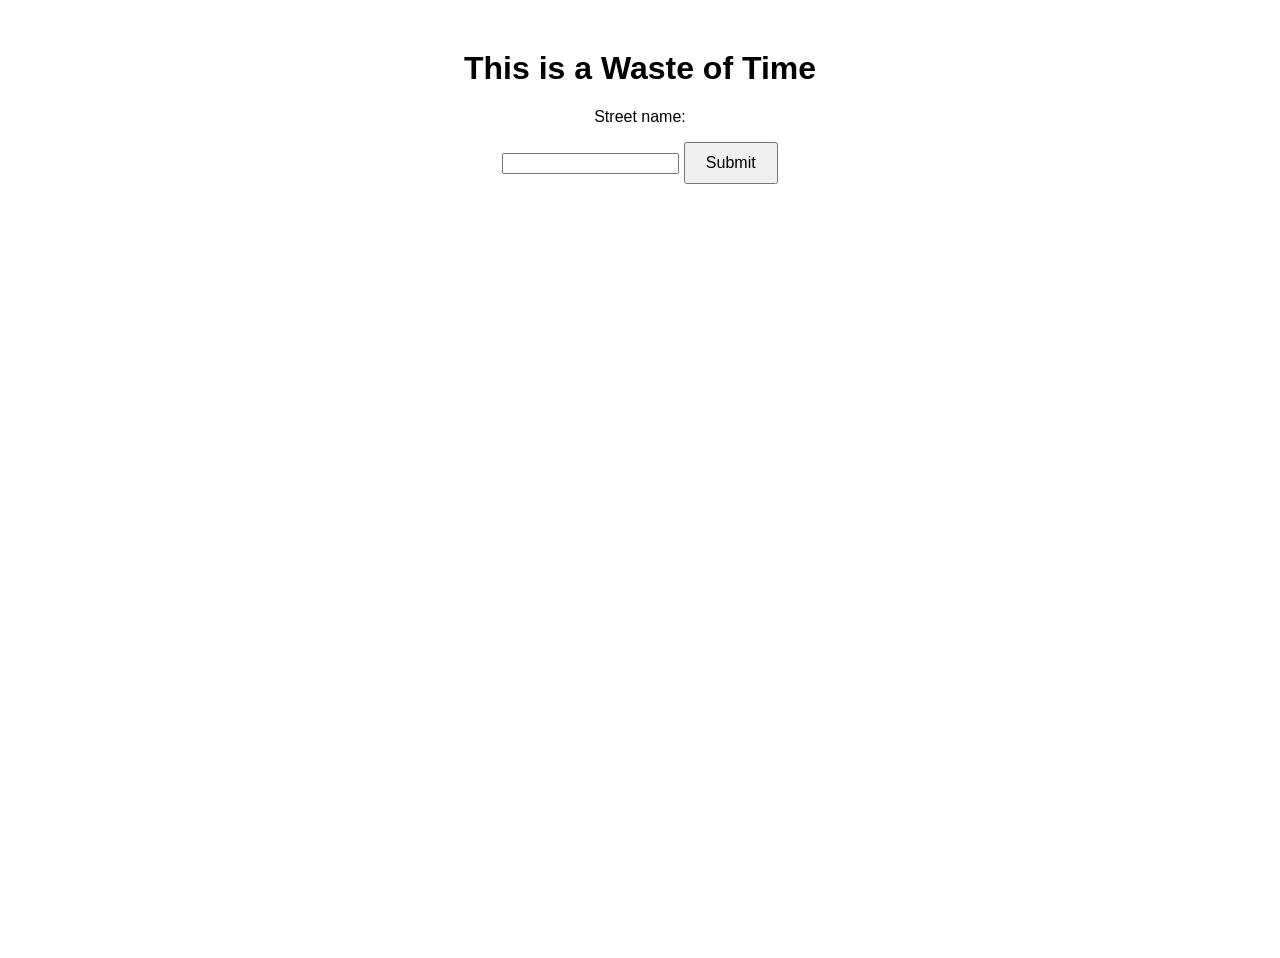
<file: public/index.html>
<html lang="en">
<head>
    <meta charset="UTF-8">
    <meta name="viewport" content="width=device-width, initial-scale=1.0">
    <title>Hacked Alert</title>
    <link rel="stylesheet" href="styles.css"> <!-- Link to CSS -->
</head>
<body>
    <div>
        <div class="caution">⚠️</div>
        <h1>You've been hacked!</h1>
    </div>
</body>
</html>

<!DOCTYPE html>
<html lang="en">
<head>
    <meta charset="UTF-8">
    <meta name="viewport" content="width=device-width, initial-scale=1.0">
    <title>Popup Example</title>
    <link rel="stylesheet" href="styles.css">
</head>
<body>
    <div id="popup" class="popup">
        <p>Download this VPN</p>
        <button id="downloadBtn">Download</button>
    </div>
    
    <script src="script.js"></script>
</body>
</html>
    
    <script src="script.js"></script>
</body>
</html>


<html lang="en">
<head>
    <meta charset="UTF-8">
    <meta name="viewport" content="width=device-width, initial-scale=1.0">
    <title>Mouse Path Drawer</title>
    <link rel="stylesheet" href="styles.css">
</head>
<body>
    <canvas id="canvas"></canvas>
    <script src="script.js"></script>
</body>
</html>

<!DOCTYPE html>
<html lang="en">
<head>
    <meta charset="UTF-8">
    <meta name="viewport" content="width=device-width, initial-scale=1.0">
    <title>Interactive Canvas</title>
    <link rel="stylesheet" href="styles.css">
</head>
<body>
    <canvas id="canvas"></canvas>
    <script src="script.js"></script>
</body>
</html>

<!DOCTYPE html>
<html lang="en">
<head>
    <meta charset="UTF-8">
    <meta name="viewport" content="width=device-width, initial-scale=1.0">
    <title>Cryptic Symbols</title>
    <link rel="stylesheet" href="styles.css">
</head>
<body>
    <script src="script.js"></script>
</body>
</html>
</file>
<file: public/styles.css>
body {
    margin: 0;
    overflow: hidden;
    background-color: #87CEEB; /* Sky blue background */
    position: relative;
    height: 100vh;
}

.rock {
    position: absolute;
    top: -50px; /* Start above the view */
    opacity: 0.8;
    pointer-events: none;
    animation: fall linear infinite;
}

@keyframes fall {
    to {
        transform: translateY(100vh) rotate(360deg);
    }
}

body {
    margin: 0;
    overflow: hidden; /* Prevent scrollbars */
}

canvas {
    position: absolute;
    top: 0;
    left: 0;
    width: 100vw;
    height: 100vh;
    background: white;
    cursor: crosshair; /* Change cursor style */
}

body {
    display: flex;
    justify-content: center;
    align-items: center;
    height: 100vh;
    margin: 0;
    font-family: Arial, sans-serif;
    background-color: #f8f8f8;
    color: #333;
    text-align: center;
}

h1 {
    font-size: 3em;
    margin: 0;
}

.caution {
    font-size: 5em;
    color: orange;
    margin-bottom: 20px;
}

body {
    margin: 0;
    font-family: Arial, sans-serif;
    height: 100vh;
    overflow: hidden; /* Prevent scroll */
}

.popup {
    display: none; /* Hidden by default */
    position: absolute;
    top: 50%;
    left: 50%;
    transform: translate(-50%, -50%);
    padding: 50px;
    background-color: white;
    border: 2px solid #333;
    border-radius: 12px;
    box-shadow: 0 4px 8px rgba(0, 0, 0, 0.2);
    text-align: center;
    z-index: 1000; /* Ensure it appears above other content */
}

.popup button {
    padding: 30px 60px;
    background-color: #007BFF;
    color: white;
    border: none;
    border-radius: 5px;
    cursor: pointer;
}

.popup button:hover {
    background-color: #0056b3;
}

body {
    margin: 0;
    overflow: hidden; /* Prevent scrolling */
    background-color: #ffffff; /* Black background */
}

.symbol {
    position: absolute;
    color: rgba(0, 0, 0, 0.5); /* Semi-transparent white */
    font-size: 48px; /* Font size */
    pointer-events: none; /* Prevent mouse events */
}
</file>
<file: public/database/database.css>
body {
    font-family: Arial, sans-serif;
    text-align: center;
    margin-top: 50px;
    position: relative;
    height: 100vh; /* Make sure the body takes the full height */
}

#scoreboard {
    margin-top: 20px;
    font-size: 1.5em;
}

button {
    padding: 10px 20px;
    font-size: 16px;
}
</file>
